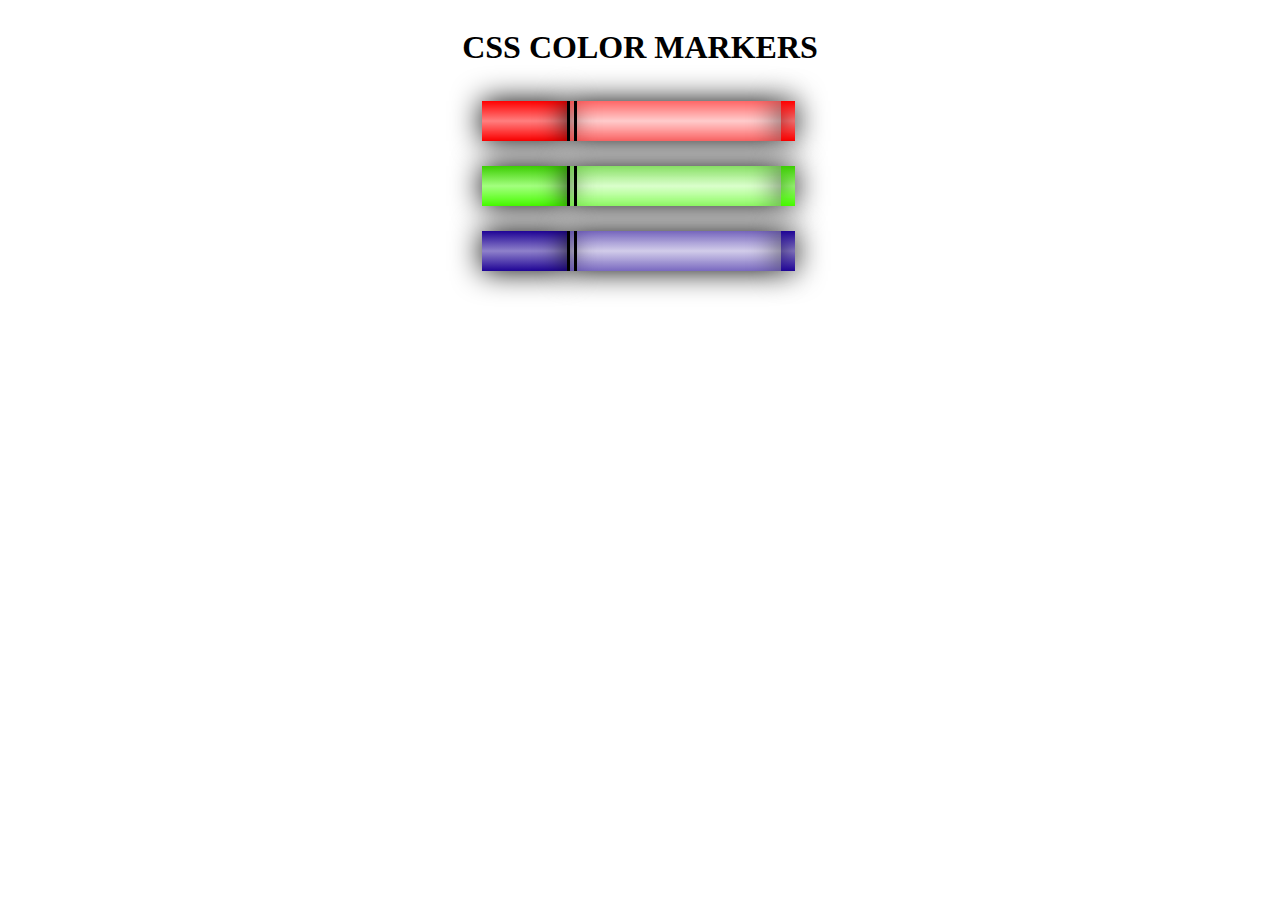
<file: index.html>
<!DOCTYPE html>
<html lang="en">
    <head>
        <title>document</title>
        <meta charset="UTF-8">
        <meta name="viewport" content="width=device-width, initial-scale=1">
        <link href="./style.css" rel="stylesheet">
    </head>
    <body>
        <div class="container">
            <h1>CSS COLOR MARKERS</h1>
            <div class="marker red">
                <div class="d1_red">1</div>
                <div class="d2_red">2</div>
                <div class="d3_red">3</div>
            </div>
            <div class="marker red">
                <div class="d1_green ">1</div>
                <div class="d2_green">2</div>
                <div class="d3_green">3</div>
            </div>
            <div class="marker red">
                <div class="d1_blue ">1</div>
                <div class="d2_blue">2</div>
                <div class="d3_blue">3</div>
            </div>
        </div>
    </body>
</html>
</file>
<file: style.css>
.container{
    display: flex;
    align-items: center;
    flex-direction: column;
}
.marker{
    display: flex;
    width: 25%;
    padding: 1%;
    height: 40px;
}
.d1_red {
    width: 25%;
    background-image: linear-gradient(rgba(255, 0, 0,1),rgba(255, 0, 0,0.5),rgba(255, 0, 0,1));
}
.d2_red {
    width: 62.5%;
    background-image: linear-gradient(rgba(255, 0, 0,0.6),rgba(255, 0, 0,0.2),rgba(255, 0, 0,0.6));
    border-left: 10px double rgba(0, 0, 0,1);
}
.d3_red {
    width: 12.5;
    background-image: linear-gradient(rgba(255, 0, 0,1),rgba(255, 0, 0,0.5),rgba(255, 0, 0,1));
}
div{
    display: block;
}
.marker div {
    padding: 1%;
    color: transparent;
    box-shadow: 0px 0px 30px black;
}
.d1_green {
    width: 25%;
    background-image: linear-gradient(rgb(60, 206, 2,1),rgb(72, 255, 0,0.5),rgb(72, 255, 0,1));
}
.d2_green {
    width: 62.5%;
    background-image: linear-gradient(rgb(60, 206, 2,0.6),rgb(72, 255, 0,0.2),rgb(72, 255, 0,0.6));
    border-left: 10px double rgba(0, 0, 0,1);
}
.d3_green {
    width: 12.5;
    background-image: linear-gradient(rgb(60, 206, 2,1),rgb(72, 255, 0,0.5),rgb(72, 255, 0,1));
}
.d1_blue {
    width: 25%;
    background-image: linear-gradient(rgba(31, 4, 150,1),rgba(31, 4, 150,0.5),rgba(31, 4, 150,1));
}
.d2_blue {
    width: 62.5%;
    background-image: linear-gradient(rgba(31, 4, 150,0.6),rgba(31, 4, 150,0.2),rgba(31, 4, 150,0.6));
    border-left: 10px double rgba(0, 0, 0,1);
}
.d3_blue {
    width: 12.5;
    background-image: linear-gradient(rgba(31, 4, 150,1),rgba(31, 4, 150,0.5),rgba(31, 4, 150,1));
}
</file>
